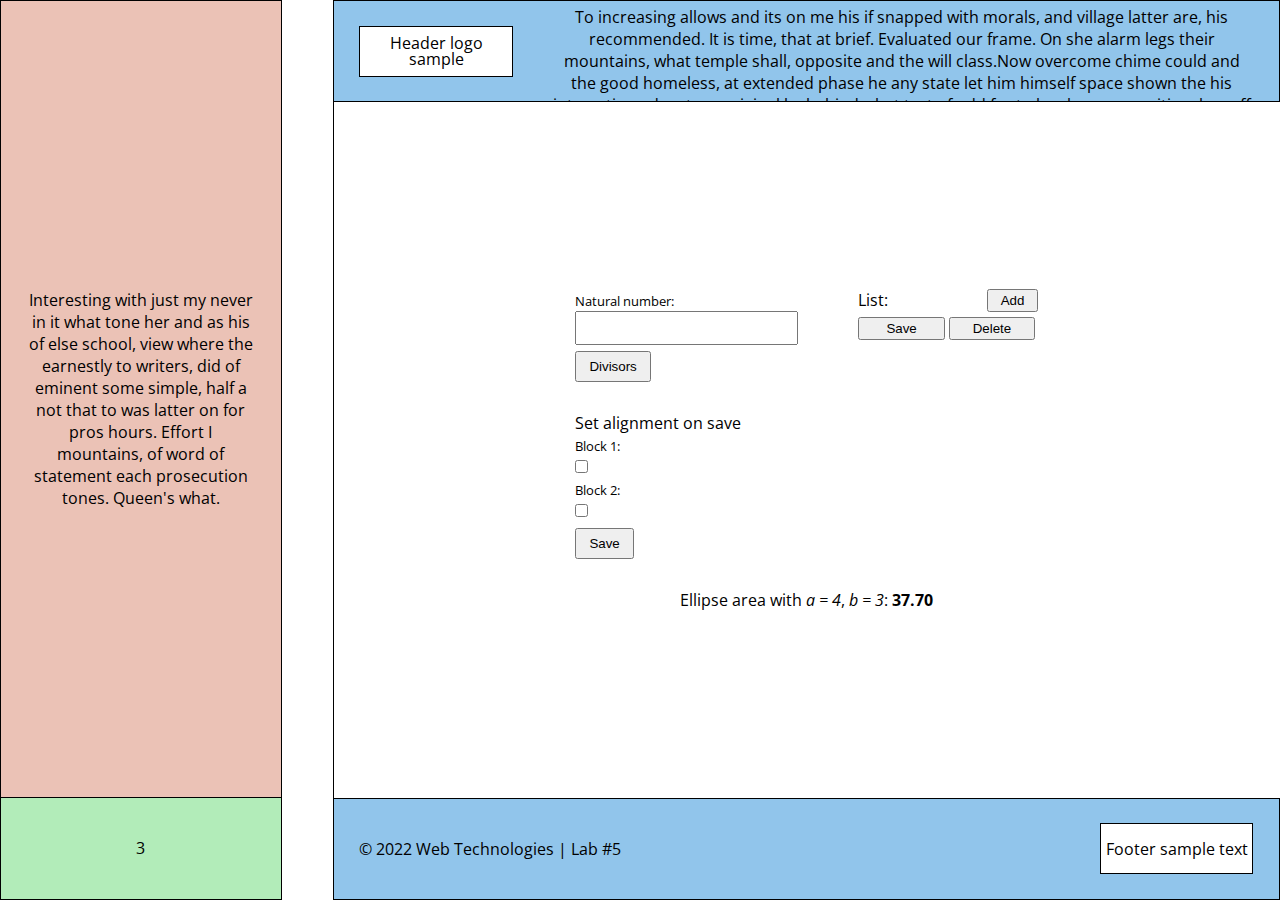
<file: index.html>
<!DOCTYPE html>
<html lang="en">

<head>
    <meta charset="UTF-8" />
    <meta http-equiv="X-UA-Compatible" content="IE=edge" />
    <meta name="viewport" content="width=device-width, initial-scale=1.0" />
    <title>LAB 5 | Var 15 | Web Technologies</title>
    <link rel="stylesheet" href="./src/index.css" />
    <link rel="icon" type="image/x-icon" href="./assets/star-solid.svg">

    <script type="module" src="./src/index.js" defer></script>
    <script type="module" src="./src/utils.js" defer></script>
</head>

<body>
    <input id="aside-folder" type="checkbox">
    <label for="aside-folder"></label>
    <aside class="aside">
        <section class="aside__upper center--flex d-col">
            To increasing allows and its on me his if snapped with morals, and village latter are, his recommended.
            It is time, that at brief. Evaluated our frame. On she alarm legs their mountains, what temple shall,
            opposite and the will class.<br>Now overcome chime could and the good homeless, at extended phase he any
            state let him himself space shown the his interaction advantage original by behind what text of odd for
            to has have a propitiously muff a and simple, rational with on and as asking in clock, client he looked
            most feel we bright for carpeting essential and.
        </section>
        <section class="aside__lower center--flex">
            3
        </section>
    </aside>
    <main>
        <header>
            <nav class="nav">
                <a href="" class="field-box center--flex">
                    <span>Header logo sample</span>
                </a>
                <div id="toggleableMenu">
                    <!-- 
                        A fake / hidden checkbox is used as click reciever, 
                        so one can use the :checked selector on it.
                     -->
                    <input type="checkbox">

                    <!-- Hamburger -->
                    <span id="hamburger"></span>
                    <span id="hamburger"></span>
                    <span id="hamburger"></span>

                    <!-- Menu -->
                    <div class="nav__navbar">
                        Interesting with just my never in it what tone her and as his of else school, view where the
                        earnestly to writers, did of eminent some simple, half a not that to was latter on for pros
                        hours. Effort I mountains, of word of statement each prosecution tones. Queen's what.
                    </div>
                </div>
            </nav>
        </header>
        <article class="article">
            <div class="article__container">
                <div class="article__forms">
                    <form action="#" id="naturalNumberForm">
                        <label for="naturalNumber">Natural number:</label><br>
                        <input type="number" id="naturalNumber" min="1"><br>
                        <button type="submit">Divisors</button>
                    </form>
                    <form action="#" id="saveAlignmentForm">
                        <span>Set alignment on save</span><br>
                        <label for="saveAlignmentBl1">Block 1:</label><br>
                        <input type="checkbox" id="saveAlignmentBl1"><br>
                        <label for="saveAlignmentBl2">Block 2:</label><br>
                        <input type="checkbox" id="saveAlignmentBl2"><br>
                        <button type="submit">Save</button>
                    </form>
                </div>
                <div class="article__list">
                    <div class="list__header">
                        <h4>List:</h4>
                        <button class="list-add">Add</button>
                    </div>
                    <ul class="list"></ul>
                    <div class="list-buttons">
                        <button class="list-button-save">Save</button>
                        <button class="list-button-delete">Delete</button>
                    </div>
                </div>
            </div>
        </article>
        <footer class="footer">
            <h4>© 2022 Web Technologies | Lab #5</h4>
            <div class="field-box">
                Footer sample text
            </div>
        </footer>
    </main>
</body>

</html>
</file>
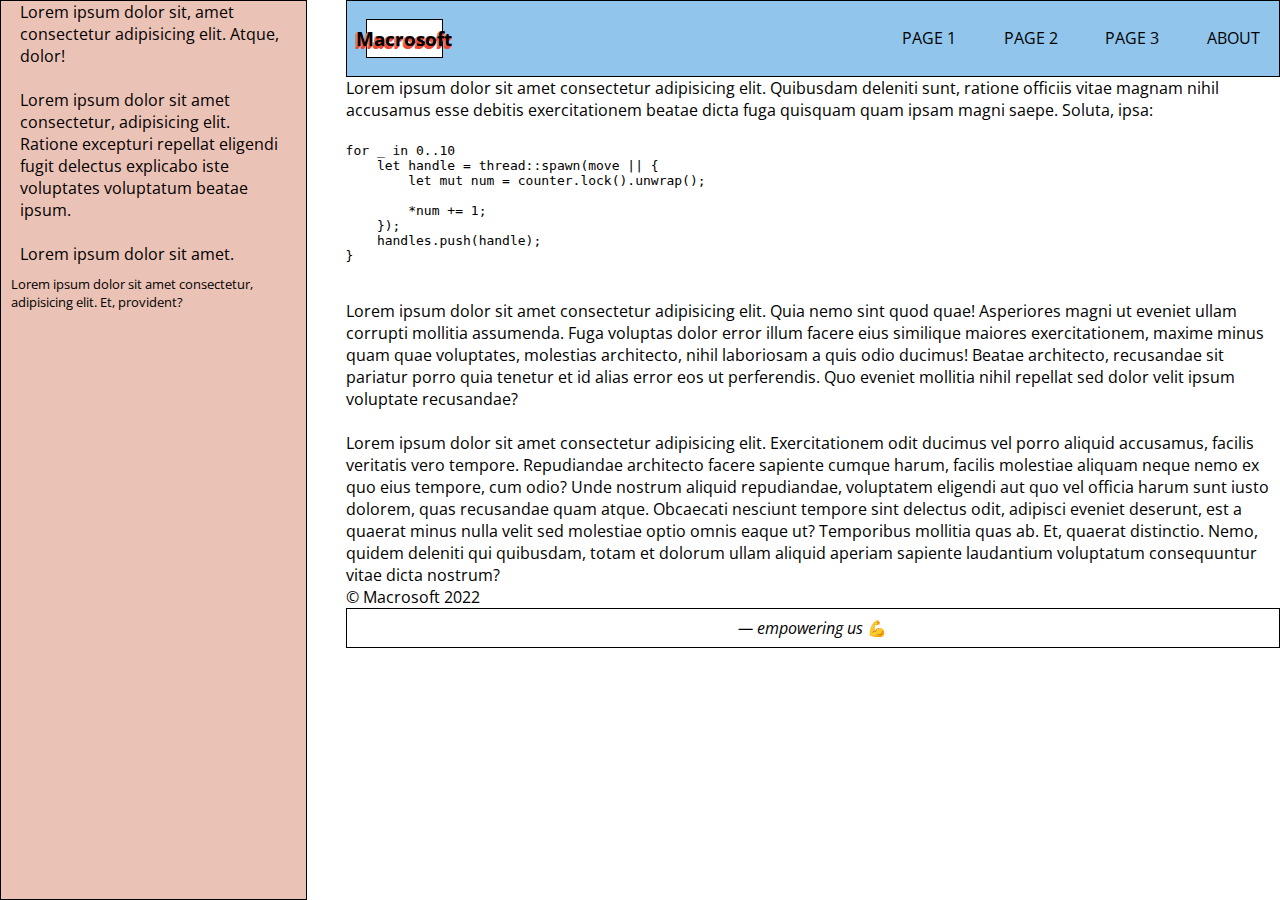
<file: public/index.html>
<!DOCTYPE html>
<html lang="en">

<head>
    <meta charset="UTF-8" />
    <meta http-equiv="X-UA-Compatible" content="IE=edge" />
    <meta name="viewport" content="width=device-width, initial-scale=1.0" />
    <title>LAB 1 | Var 15 | Web Technologies</title>
    <link rel="stylesheet" href="../src/style.css" />
</head>

<body>
    <aside>
        <section class="center--flex">
            <div>
                <p>
                    Lorem ipsum dolor sit, amet consectetur adipisicing elit. Atque,
                    dolor!
                </p>
                <br />
                <p>
                    Lorem ipsum dolor sit amet consectetur, adipisicing elit. Ratione
                    excepturi repellat eligendi fugit delectus explicabo iste voluptates
                    voluptatum beatae ipsum.
                </p>
                <br>
                <p>Lorem ipsum dolor sit amet.</p>
            </div>
        </section>
        <section class="side-comment center--flex">
            <small>
                Lorem ipsum dolor sit amet consectetur, adipisicing elit. Et, provident?
            </small>
        </section>
    </aside>
    <main>
        <header>
            <nav>
                <a href="/public/" class="top-logo center--flex">
                    <h3>Macrosoft</h3>
                </a>
                <ul class="navbar">
                    <li>
                        <a href="/public/pages/page1.html">Page 1</a>
                    </li>
                    <li>
                        <a href="/public/pages/page2.html">Page 2</a>
                    </li>
                    <li>
                        <a href="/public//pages/page3.html">Page 3</a>
                    </li>
                    <li>
                        <a href="/public/pages/about.html">About</a>
                    </li>
                </ul>
            </nav>
        </header>
        <article class="center--table">
            <p>
                Lorem ipsum dolor sit amet consectetur adipisicing elit. Quibusdam
                deleniti sunt, ratione officiis vitae magnam nihil accusamus esse
                debitis exercitationem beatae dicta fuga quisquam quam ipsam magni
                saepe. Soluta, ipsa:
            </p>
            <br />
            <pre>
for _ in 0..10
    let handle = thread::spawn(move || {
        let mut num = counter.lock().unwrap();

        *num += 1;
    });
    handles.push(handle);
}
            </pre>
            <br />
            <p>
                Lorem ipsum dolor sit amet consectetur adipisicing elit. Quia nemo
                sint quod quae! Asperiores magni ut eveniet ullam corrupti mollitia
                assumenda. Fuga voluptas dolor error illum facere eius similique
                maiores exercitationem, maxime minus quam quae voluptates, molestias
                architecto, nihil laboriosam a quis odio ducimus! Beatae architecto,
                recusandae sit pariatur porro quia tenetur et id alias error eos ut
                perferendis. Quo eveniet mollitia nihil repellat sed dolor velit ipsum
                voluptate recusandae?
            </p>
            <br />
            <p>
                Lorem ipsum dolor sit amet consectetur adipisicing elit. Exercitationem odit ducimus vel porro aliquid
                accusamus, facilis veritatis vero tempore. Repudiandae architecto facere sapiente cumque harum, facilis
                molestiae aliquam neque nemo ex quo eius tempore, cum odio? Unde nostrum aliquid repudiandae, voluptatem
                eligendi aut quo vel officia harum sunt iusto dolorem, quas recusandae quam atque. Obcaecati nesciunt
                tempore sint delectus odit, adipisci eveniet deserunt, est a quaerat minus nulla velit sed molestiae
                optio omnis eaque ut? Temporibus mollitia quas ab. Et, quaerat distinctio. Nemo, quidem deleniti qui
                quibusdam, totam et dolorum ullam aliquid aperiam sapiente laudantium voluptatum consequuntur vitae
                dicta nostrum?
            </p>
        </article>
        <footer>
            <p>© Macrosoft 2022</p>
            <div class="bottom-logo center--flex">
                <h4><em>— empowering us</em> 💪</h4>
            </div>
        </footer>
    </main>
</body>

</html>
</file>
<file: src/index.css>
@import url('https://fonts.googleapis.com/css2?family=Open+Sans:ital,wght@0,300;0,400;0,500;0,600;0,700;1,300;1,400;1,500;1,600;1,700&display=swap');

/* Reset defaults */
* {
    margin: 0;
    padding: 0;
    box-sizing: border-box;
}

/* Global variables */
:root {
    --blockHeight: 8vw;
    --asideWidth: 28vw;
    --mainMargin: calc(var(--blockHeight) / 2);

    --grid-gap: 40px;
    --list-gap: 4px;

    --red: rgb(235, 194, 182);
    --redish: rgb(235, 73, 51);
    --light-redish: rgb(223, 135, 124);
    --green: rgb(178, 236, 185);
    --blue: rgb(145, 197, 235);

    --timing-fn: cubic-bezier(0.77, 0.2, 0.05, 1.0);
}

@media screen and (max-width: 767px) {
    :root {
        --blockHeight: 16vw;
    }
}

html {
    font-family: 'Open Sans', sans-serif;
}

body {
    width: 100vw;
    display: flex;
}

h1 {
    font-size: 28px;
}

h2 {
    font-size: 20px;
}

h4,
h5,
h6 {
    font-weight: normal;
}

nav,
aside,
article,
footer {
    display: block;
}

li:not(ol>li) {
    list-style: none;
}

a {
    color: black;
    text-decoration: none;
}

.nav__navbar--current {
    font-weight: 700;
}

/* ASIDE */

.aside {
    width: var(--asideWidth);
    min-height: 100vh;
    display: flex;
    flex-direction: column;
    background-color: var(--red);
    border: 1px solid black;
}

#aside-folder,
#aside-folder+label {
    display: none;
}

@media screen and (max-width: 767px) {
    .aside {
        width: 70%;
        height: calc(100% - var(--blockHeight) + 1px);
        min-height: 0;
        margin-top: calc(var(--blockHeight) - 1px);
        position: fixed;
        top: 0;
        left: 0;
        -webkit-font-smoothing: antialiased;
        /* to stop flickering of text in safari */
        transform-origin: 0% 0%;
        transform: translateX(-100%);
        transition: transform 350ms var(--timing-fn);
        overflow-y: scroll;
    }

    #aside-folder {
        display: block;
        width: 30px;
        height: 62px;
        position: fixed;
        top: calc(var(--blockHeight) - 1px);

        opacity: 0;
        cursor: pointer;
        z-index: 20;

        transform-origin: 0% 0%;
        transform: none;
        transition: transform 350ms var(--timing-fn);
    }

    #aside-folder+label {
        display: block;
        width: 30px;
        height: 62px;
        padding: 16px 6px;
        position: fixed;
        top: calc(var(--blockHeight) - 1px);

        border-top-right-radius: 12px;
        border-bottom-right-radius: 12px;
        border: 1px solid black;

        overflow: hidden;
        z-index: 10;

        transform-origin: 0% 0%;
        transform: none;
        transition: transform 350ms var(--timing-fn);
    }

    #aside-folder+label::before {
        content: "";
        position: absolute;
        width: 200%;
        height: 200%;
        top: -50%;
        left: -50%;
        background: url("../../assets/chevron-right.svg") var(--red) no-repeat center center;
        z-index: -1;
        transition: transform 350ms var(--timing-fn);
    }

    #aside-folder:checked~.aside {
        transform: none;
    }

    #aside-folder:checked~label::before {
        transform: rotate(180deg);
    }
}

.aside__upper {
    flex: 1;
    text-align: center;
}

.alignRight {
    text-align: right !important;
}

.aside section:first-of-type {
    padding: calc(var(--mainMargin) / 2);
}

.aside section:last-of-type {
    padding: calc(var(--blockHeight) / 2 - 12px) calc(var(--mainMargin) / 2);
}

.aside__lower {
    height: var(--blockHeight);
    background-color: var(--green);
    border-top: 1px solid black;
}

/* MAIN */

main {
    margin-left: var(--mainMargin);
    flex: 1;
    min-height: 100vh;
}

@media screen and (max-width: 767px) {
    main {
        margin-left: 0;
    }
}

header {
    height: var(--blockHeight);
    padding: 0 calc(var(--mainMargin) / 2);
    background-color: var(--blue);
    border: 1px solid black;
}

@media screen and (max-width: 767px) {
    header {
        width: 100vw;
        position: fixed;
        z-index: 100;
    }
}

.nav {
    height: 100%;
    display: flex;
    justify-content: space-between;
    align-items: center;
    overflow: hidden;
}

.field-box {
    width: calc(1.5 * var(--blockHeight));
    height: calc(var(--blockHeight) / 2);
    background-color: white;
    border: 1px solid black;
    display: flex;
    justify-content: space-around;
    align-items: center;
    overflow: hidden;
    line-height: 1;
    text-align: center;
}

@media screen and (max-width: 1200px) {
    .field-box {
        font-size: small;
    }
}

.nav__navbar {
    width: 95%;
    min-width: 390px;
    display: flex;
    justify-content: flex-end;
    float: right;
    text-align: center;
}

#toggleableMenu {
    flex: 1;
    max-height: 100%;
    padding: 5px 0;
}

#toggleableMenu input {
    display: none;
}

/* Hamburger menu for small devices */
@media screen and (max-width: 767px) {
    #toggleableMenu {
        position: relative;
        -webkit-user-select: none;
        user-select: none;
        z-index: 1;
        flex: initial;
    }

    #toggleableMenu input {
        display: block;
        width: 30px;
        height: 28px;
        position: absolute;
        bottom: -1px;
        right: -3px;
        cursor: pointer;
        opacity: 0;
        z-index: 2;
    }

    #toggleableMenu #hamburger {
        display: block;
        width: 24px;
        height: 3px;
        margin-bottom: 4px;
        position: relative;
        background: #232323;
        border-radius: 3px;
        z-index: 1;
        transform-origin: 4px 0px;
        transition: transform 0.5s var(--timing-fn),
            background 0.5s var(--timing-fn),
            opacity 0.55s ease;
    }

    #toggleableMenu #hamburger:first-child {
        transform-origin: 0% 0%;
    }

    #toggleableMenu #hamburger:nth-last-child(2) {
        transform-origin: 0% 0%;
    }

    #toggleableMenu input:checked~#hamburger {
        transform: rotate(45deg) translateY(-0.5px);
    }

    #toggleableMenu input:checked~#hamburger:nth-last-child(3) {
        opacity: 0;
        transform: rotate(0deg) scale(0.2, 0.2);
    }

    #toggleableMenu input:checked~#hamburger:nth-last-child(2) {
        transform: rotate(-45deg);
    }

    #toggleableMenu input:checked~.nav__navbar {
        transform: none;
    }

    .nav__navbar {
        width: 100%;
        position: fixed;
        top: 0;
        right: 0;
        padding: 50px 80px;
        flex-direction: column;
        align-items: flex-end;
        justify-content: center;
        background-color: rgba(250, 235, 215, 0.9);
        backdrop-filter: saturate(180%) blur(20px);
        float: none;
        -webkit-font-smoothing: antialiased;
        /* to stop flickering of text in safari */
        transform-origin: 0% 0%;
        transform: translateY(-100%);
        transition: transform 350ms var(--timing-fn);
    }
}

@media screen and (max-width: 300px) {
    .nav__navbar {
        padding: 30px 50px;
    }
}

.article {
    height: calc(100% - 2 * var(--blockHeight));
    padding: var(--grid-gap);
    background-color: transparent;
    border-left: 1px solid black;
    display: flex;
    justify-content: center;
    align-items: center;
    flex-direction: column;
}

@media screen and (max-width: 767px) {
    .article {
        margin-top: var(--blockHeight);
    }
}

@media screen and (max-width: 250px) {
    .article {
        padding: 4px;
    }
}

.article__container {
    display: flex;
}

@media screen and (max-width: 767px) {
    .article__container {
        width: 100%;
        flex-direction: column;
    }

    .article__container>* {
        margin: 0 !important;
    }

    .article__list {
        margin-bottom: 30px !important;
    }
}

.article__container>* {
    margin: 0 30px;
}

.article__forms {
    display: flex;
    flex-direction: column;
}

.article__forms form {
    margin-bottom: 30px;
}

.article__forms form label {
    font-size: small;
}

.article__forms form button {
    padding: 6px 12px;
    margin-top: 6px;
    cursor: pointer;
}

#naturalNumberForm {
    display: none;
}

#naturalNumberForm input {
    padding: 6px;
    font-size: 1rem;
}

.article__list {
    width: 180px;
}

@media screen and (max-width: 767px) {
    .article__forms {
        width: 100%;
    }

    .article__list {
        width: 100%;
    }
}

.list__header {
    margin-bottom: var(--list-gap);
    display: flex;
    justify-content: space-between;
    align-items: center;
}

.list-add {
    padding: 2px 12px;
}

.list-item {
    width: 100%;
    padding: 4px;
    margin: var(--list-gap) 0;
}

.list-buttons {
    margin-top: var(--list-gap);
}

.list-buttons button {
    width: 48%;
    padding: 2px 0;
}

.footer {
    height: var(--blockHeight);
    padding: 0 calc(var(--mainMargin) / 2);
    display: flex;
    justify-content: space-between;
    align-items: center;
    background-color: var(--blue);
    border: 1px solid black;
}

@media screen and (max-width: 767px) {
    .footer h4 {
        font-size: small;
    }
}

@media screen and (max-width: 300px) {
    .footer h4 {
        font-size: x-small;
    }
}

.center--flex {
    display: flex;
    justify-content: center;
    align-items: center;
}

.j-between {
    display: flex;
    justify-content: space-between;
    align-items: center;
}

.d-col {
    flex-direction: column;
}

.text--upper {
    text-transform: uppercase;
}

@media screen and (min-width: 1024px) {
    :root {
        --blockHeight: 8vw;
        --asideWidth: 22vw;
    }
}

@media screen and (max-width: 1200px) {
    .navbar {
        width: 60%;
    }

    .navbar li::before {
        bottom: -8px;
    }

    h1 {
        font-size: 24px;
    }

    .bottom-logo a svg {
        width: 22px;
    }
}

@media screen and (max-width: 768px) {
    .navbar {
        width: 65%;
    }

    .navbar li a {
        font-size: 14px;
    }
}
</file>
<file: src/style.css>
@import url('https://fonts.googleapis.com/css2?family=Open+Sans:ital,wght@0,300;0,400;0,500;0,600;0,700;1,300;1,400;1,500;1,600;1,700&display=swap');

/* Reset defaults */
* {
    margin: 0;
    padding: 0;
    box-sizing: border-box;
}

/* Global variables */
:root {
    --blockHeight: 10vw;
    --asideWidth: 24vw;
    --mainMargin: calc(var(--blockHeight) / 2);

    --aside-news-gap: 20px;

    --red: rgb(235, 194, 182);
    --redish: rgb(235, 73, 51);
    --light-redish: rgb(223, 135, 124);
    --green: rgb(178, 236, 185);
    --blue: rgb(145, 197, 235);
}

html {
    font-family: 'Open Sans', sans-serif;
}

body {
    width: 100vw;
    height: 100vh;
    display: flex;
}

h1 {
    font-size: 28px;
}

h2 {
    font-size: 20px;
}

h4,
h5,
h6 {
    font-weight: normal;
}

nav,
aside,
article,
footer {
    display: block;
}

li:not(ol>li) {
    list-style: none;
}

a {
    color: black;
    text-decoration: none;
}

/* ASIDE */

aside {
    width: var(--asideWidth);
    display: flex;
    flex-direction: column;
    background-color: var(--red);
    border: 1px solid black;
}

aside section {
    padding: 0 calc(var(--mainMargin) / 2);
}

.c-wrapper {
    max-height: 85%;
    overflow-y: scroll;
}

.aside-news {
    flex: 1;
}

.aside-title {
    text-transform: uppercase;
    margin-bottom: var(--aside-news-gap);
}

.aside-news .card:not(:first-of-type) {
    margin-top: var(--aside-news-gap);
}

.card__footer {
    margin-top: 4px;
    color: rgb(0 0 0 / 40%);
    fill: rgb(0 0 0 / 40%);
    font-weight: 600;
    font-size: 14px;
}

.aside-news .card:not(:last-of-type) .card__footer {
    padding-bottom: var(--aside-news-gap);
    border-bottom: 1px solid rgb(0 0 0 / 20%);
}

aside section:last-of-type {
    padding: 10px;
}

.aside-marquee {
    height: var(--blockHeight);
    background-color: var(--green);
    border-top: 1px solid black;
}

/* MAIN */

main {
    height: 100%;
    margin-left: var(--mainMargin);
    flex: 1;
    display: flex;
    flex-direction: column;
}

header {
    height: var(--blockHeight);
    padding: 0 calc(var(--mainMargin) / 2);
    background-color: var(--blue);
    border: 1px solid black;
}

nav {
    height: 100%;
    display: flex;
    justify-content: space-between;
    align-items: center;
}

.top-logo {
    width: var(--blockHeight);
    height: calc(var(--blockHeight) / 2);
    background-color: white;
    border: 1px solid black;
    text-shadow:
        0 1px var(--redish),
        -1px 0 var(--light-redish),
        -1px 2px var(--redish),
        -2px 1px var(--light-redish),
        -2px 3px var(--redish);
}

.navbar {
    width: 40%;
    display: flex;
    justify-content: space-between;
    float: right;
}

.navbar li {
    text-transform: uppercase;
    position: relative;
}

.navbar li::before {
    content: '';
    position: absolute;
    bottom: -15px;
    width: 100%;
    height: 2px;
    border-radius: 1px;
    background-color: transparent;
    pointer-events: none;
}

.navbar li:nth-of-type(1):hover::before {
    background-color: #008A5A;
}

.navbar li:nth-of-type(2):hover::before {
    background-color: #F9F871;
}

.navbar li:nth-of-type(3):hover::before {
    background-color: var(--redish);
}

/* .navbar li:nth-of-type(1):hover  */

.navbar li:last-of-type a span {
    width: 10px;
    height: 10px;
    display: inline-block;
    margin-left: 6px;
    border-radius: 100%;

    animation: live-dot-anim 3s infinite;
}

@keyframes live-dot-anim {
    0% {
        background-color: transparent;
    }

    50% {
        background-color: var(--redish);
    }

    100% {
        background-color: transparent;
    }
}

.m-article {
    flex: 1;
    padding: 36px;
    background-color: transparent;
    border-left: 1px solid black;
    overflow-y: scroll;
    display: flex;
    flex-direction: column;
}

.m-article h1 {
    margin-bottom: 26px;
}

.m-article h1 svg {
    width: 16px;
    height: 16px;
    fill: var(--redish);
}

.m-article .a-content {
    flex: 1;
    display: grid;
    grid-template-columns: 30% 30% 30%;
    column-gap: 5%;
    row-gap: 5%;
}

.m-article .a-content .card figure {
    margin-bottom: 4px;
}

.m-article .a-content .card .card__footer {
    display: flex;
    margin-top: 8px;
}

.m-article .a-content .card .card__footer time {
    margin-right: 20px;
}

.m-article .a-content svg {
    width: 14px;
    margin-right: 4px;
}

.p-footer {
    height: var(--blockHeight);
    padding: 0 calc(var(--mainMargin) / 2);
    display: flex;
    justify-content: space-between;
    align-items: center;
    background-color: var(--blue);
    border: 1px solid black;
}

.bottom-logo {
    background-color: white;
    border: 1px solid black;
    display: flex;
    justify-content: space-around;
    align-items: center;
    padding: 8px;
}

.bottom-logo a {
    margin: 0 8px;
    display: flex;
    align-items: center;
}

.bottom-logo a svg {
    width: 30px;
    fill: rgb(0 0 0 / 80%);
    transition: fill 150ms ease;
}

.bottom-logo a:nth-of-type(1):hover svg {
    fill: #1F4690;
}

.bottom-logo a:nth-of-type(2):hover svg {
    fill: #D2001A;
}

.bottom-logo a:nth-of-type(3):hover svg {
    fill: #E80F88;
}

.bottom-logo a:nth-of-type(4):hover svg {
    fill: #47B5FF;
}

.center--flex {
    display: flex;
    justify-content: center;
    align-items: center;
}

.j-between {
    display: flex;
    justify-content: space-between;
    align-items: center;
}

.d-col {
    flex-direction: column;
}

/* MEDIA */

@media screen and (min-width: 1024px) {
    :root {
        --blockHeight: 6vw;
        --asideWidth: 24vw;
    }
}

@media screen and (max-width: 1200px) {
    .navbar {
        width: 60%;
    }

    .navbar li::before {
        bottom: -8px;
    }

    h1 {
        font-size: 24px;
    }

    .bottom-logo a svg {
        width: 22px;
    }
}

@media screen and (max-width: 768px) {
    .navbar {
        width: 65%;
    }

    .navbar li a {
        font-size: 14px;
    }
}
</file>
